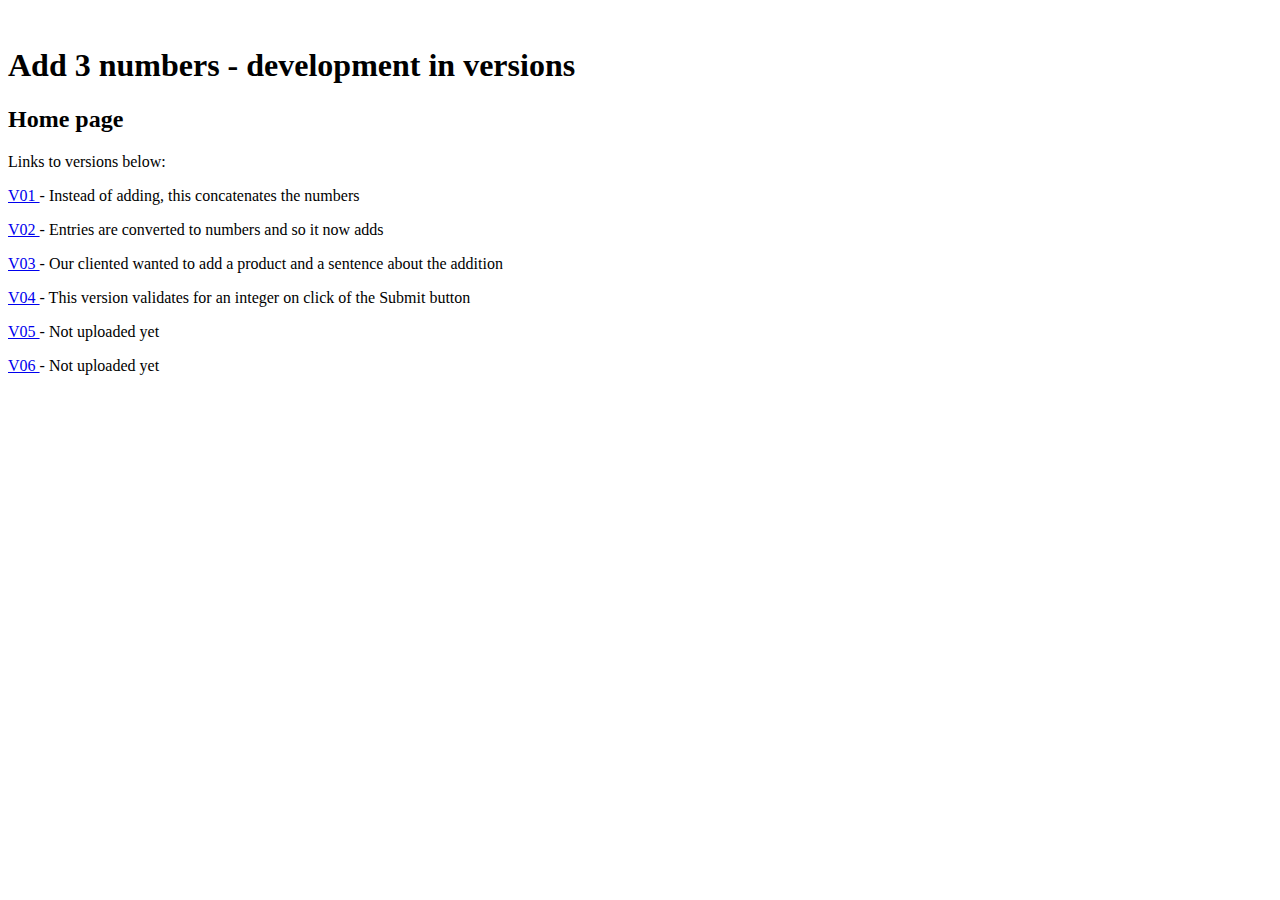
<file: index.html>
﻿<!DOCTYPE html>﻿
<!-- Running update of links to version files -->
<!-- 8/3/21 Nev -->
<html>
<head>
    <title>Home - Add 3 numbers</title>
    <!--1/3/21 - cleaned out the junk in GitHub and added version files-->
    <meta charset="utf-8" />
</head>
<body>
    <!--  A series of links follows  -->  
    <h1>Add 3 numbers - development in versions</h1>
    <h2>Home page</h2>
    <p>Links to versions below:    </p>
    <p><a href="Add3-v101-concatenates.html" target="_blank">V01  </a>- Instead of adding, this concatenates the numbers</p>
    <p><a href="Add3-v102-addsWithErrors.html" target="_blank">V02 </a>- Entries are converted to numbers and so it now adds</p>
    <p><a href="Add3-v103-addMultConcat.html" target="_blank">V03  </a>- Our cliented wanted to add a product and a sentence about the addition</p>
    <p><a href="Add3-v104-ValidateOnSubmit.html" target="_blank">V04 </a>- This version validates for an integer on click of the Submit button</p>
    <p><a href="Add3-v100-notCompletedYet.html" target="_blank">V05 </a>- Not uploaded yet</p>
    <p><a href="Add3-v100-notCompletedYet.html" target="_blank">V06  </a>- Not uploaded yet</p>
</body>

</html>
</file>
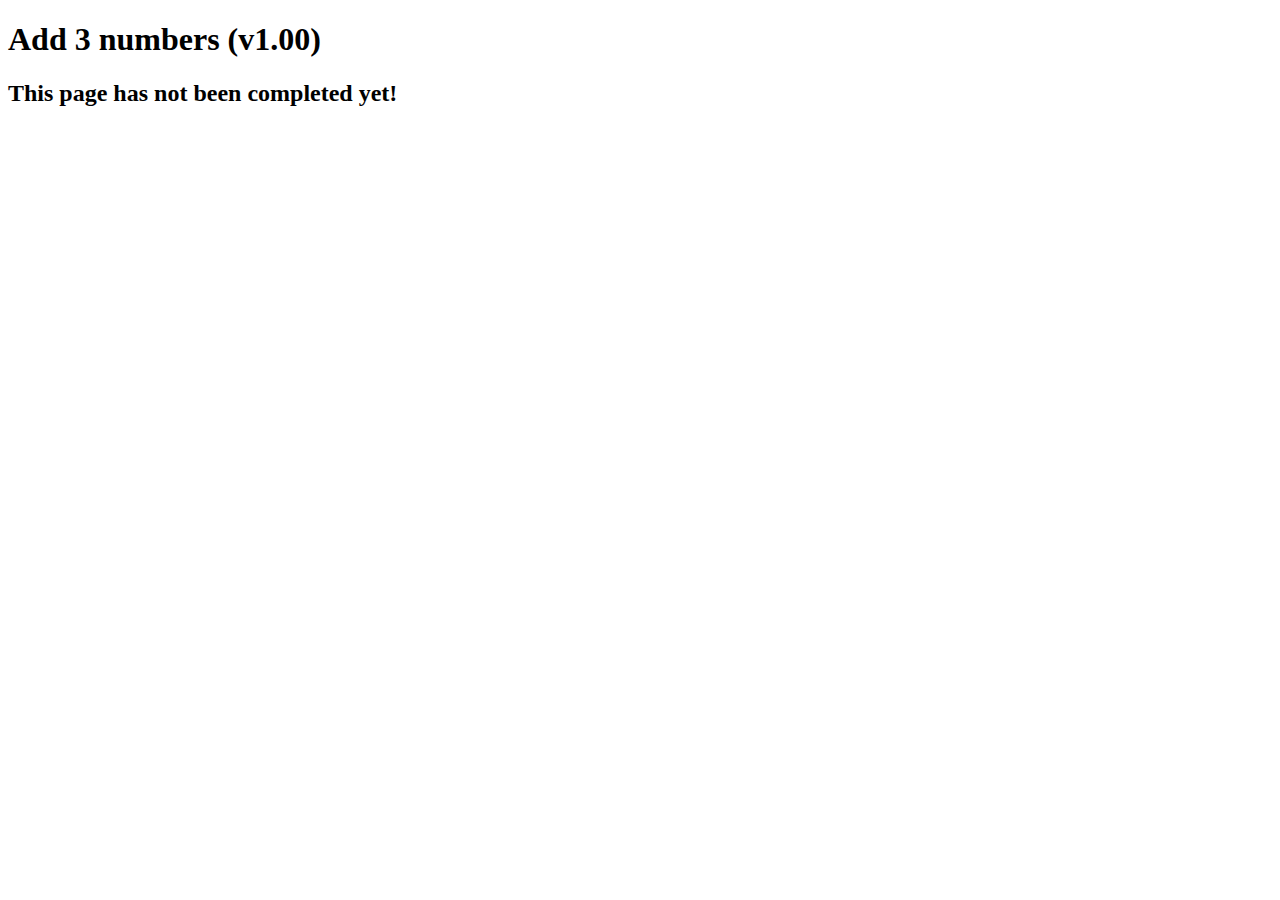
<file: Add3-v100-notCompletedYet.html>
﻿<!DOCTYPE html>
<html>
<head>
    <title>v1.00 Add 3 numbers - stub page</title>
	<meta charset="utf-8" />
</head>
<body>
    <h1>Add 3 numbers (v1.00)</h1>  
    <h2>This page has not been completed yet!</h2>

  </body>
</html>
</file>
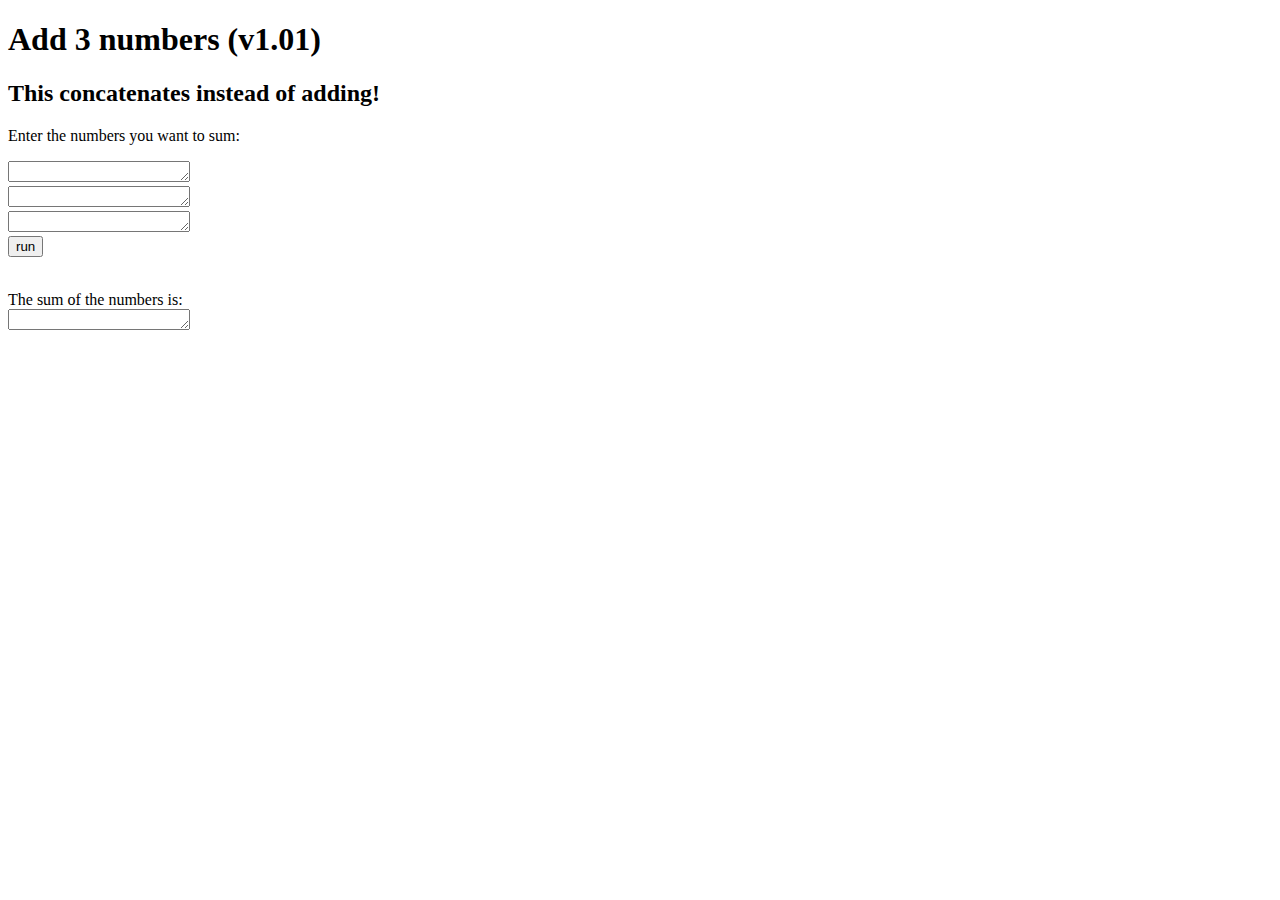
<file: Add3-v101-concatenates.html>
﻿<!DOCTYPE html>
<html>
<head>
    <title>v1.01 Add 3 numbers</title>
    <meta charset="utf-8" />
    <script type="text/javascript">
        function sum() {
            var sum = 0;
            var No1 = document.getElementById('txt1').value;
            var No2 = document.getElementById('txt2').value;
            var No3 = document.getElementById('txt3').value;
            sum = No1 + No2 + No3
            var strAns = "The sum of " + No1 + ", " + No2 + " and " + No3 + " = " + sum
            document.getElementById('txtSumValue').value = sum;
        }
    </script>
</head>
<body>
    <h1>Add 3 numbers (v1.01)</h1>
    <h2>This concatenates instead of adding!</h2>
    <p>Enter the numbers you want to sum:</p>
    <form id="input">
        <p>
            <textarea id="txt1" rows="1" cols="20"></textarea>
            <br />
            <textarea id="txt2" rows="1" cols="20"></textarea>
            <br />
            <textarea id="txt3" rows="1" cols="20"></textarea>
            <br />
            <input id="Run" type="Button" value="run" onclick="sum()" />
        </p>
        <p>
            <br />
            The sum of the numbers is:<br />
            <textarea id="txtSumValue" rows="1" cols="20"></textarea>
            <br />
        </p>
    </form>
</body>
</html>
</file>
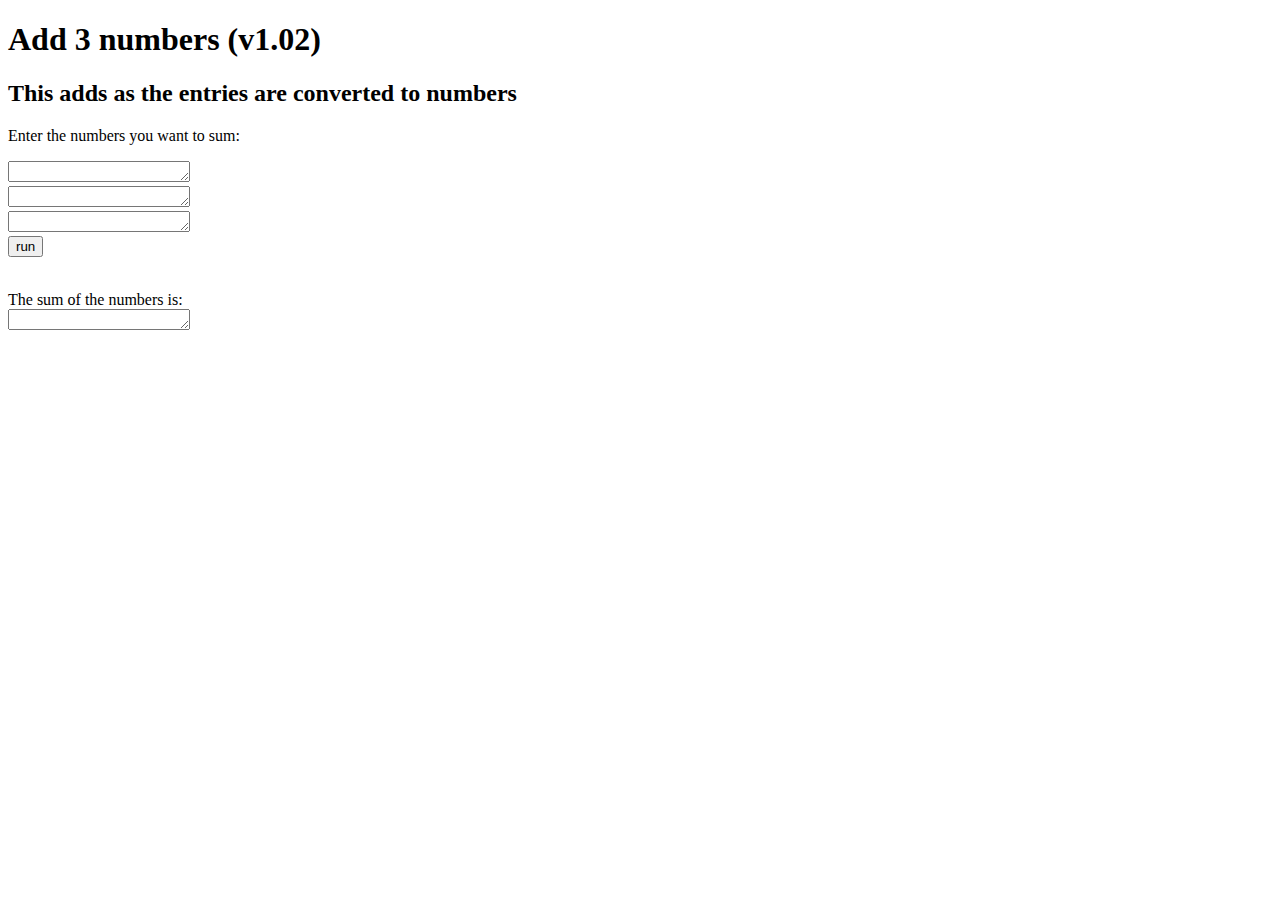
<file: Add3-v102-addsWithErrors.html>
﻿<!DOCTYPE html>
<html>
<head>
    <title>v1.02 Add 3 numbers</title>
    <meta charset="utf-8" />
    <script type="text/javascript">
        function sum() {
            var sum = 0;
            var No1 = Number(document.getElementById('txt1').value);
            var No2 = Number(document.getElementById('txt2').value);
            var No3 = Number(document.getElementById('txt3').value);
            sum = No1 + No2 + No3
            var strAns = "The sum of " + No1 + ", " + No2 + " and " + No3 + " = " + sum
            document.getElementById('txtSumValue').value = sum;
        }
    </script>
</head>
<body>
    <h1>Add 3 numbers (v1.02)</h1>
    <h2>This adds as the entries are converted to numbers</h2>
    <p>Enter the numbers you want to sum:</p>
    <form id="input">
        <p>
            <textarea id="txt1" rows="1" cols="20"></textarea>
            <br />
            <textarea id="txt2" rows="1" cols="20"></textarea>
            <br />
            <textarea id="txt3" rows="1" cols="20"></textarea>
            <br />
            <input id="Run" type="Button" value="run" onclick="sum()" />
        </p>
        <p>
            <br />
            The sum of the numbers is:<br />
            <textarea id="txtSumValue" rows="1" cols="20"></textarea>
            <br />
        </p>
    </form>
</body>
</html>
</file>
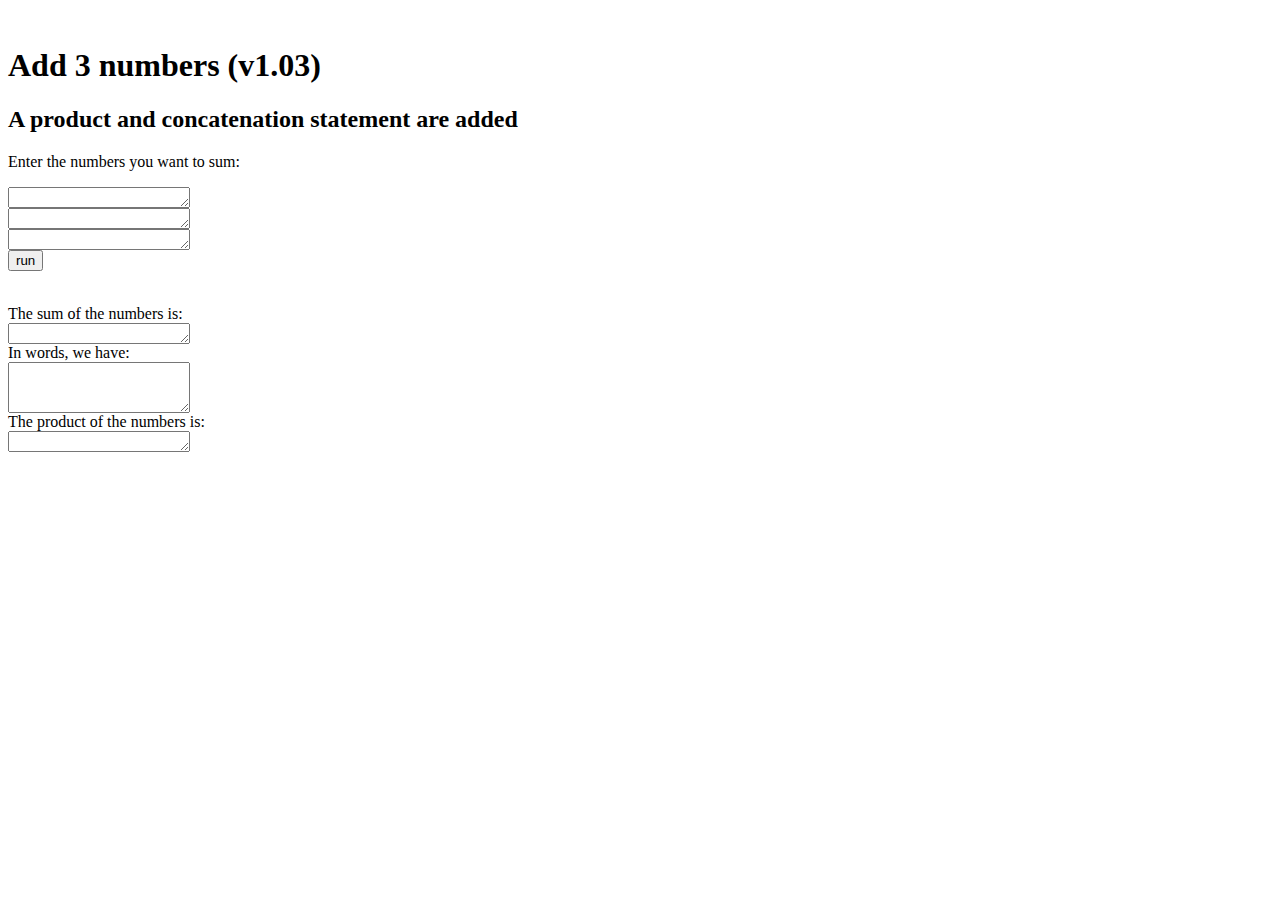
<file: Add3-v103-addMultConcat.html>
﻿﻿<!-- Changed title, added extra text boxes and multiplication 
     as well a concatenated statement -->
<!-- 28/2/21 Nev -->

<!DOCTYPE html>
<html>
<head>
    <title>v1.03 Add 3 numbers</title>
    <meta charset="utf-8" />
    <script type="text/javascript">
        function sum() {
            var sum = 0;
            var No1 = Number(document.getElementById('txt1').value);
            var No2 = Number(document.getElementById('txt2').value);
            var No3 = Number(document.getElementById('txt3').value);
            sum = No1 + No2 + No3
            prod = No1 * No2 * No3
            var strAns = "The sum of " + No1 + ", " + No2 + " and " + No3 + " = " + sum
            document.getElementById('txtSumValue').value = sum;
            document.getElementById('txtWordSum').value = strAns;
            document.getElementById('txtProdValue').value = prod;
        }
    </script>
</head>
<body>
    <h1>Add 3 numbers (v1.03)</h1>
        <h2>A product and concatenation statement are added</h2>
    <p>Enter the numbers you want to sum:</p>
    <form id="input">
        <p>
            <textarea id="txt1" rows="1" cols="20"></textarea>
            <br />
            <textarea id="txt2" rows="1" cols="20"></textarea>
            <br />
            <textarea id="txt3" rows="1" cols="20"></textarea>
            <br />
            <input id="Run" type="Button" value="run" onclick="sum()" />
        </p>
        <p>
            <br />
            The sum of the numbers is:<br />
            <textarea id="txtSumValue" rows="1" cols="20"></textarea>
            <br />
            In words, we have:<br />
            <textarea id="txtWordSum" rows="3" cols="20"></textarea>
            <br />
            The product of the numbers is:<br />
            <textarea id="txtProdValue" rows="1" cols="20"></textarea>
        </p>
    </form>
</body>
</html>
</file>
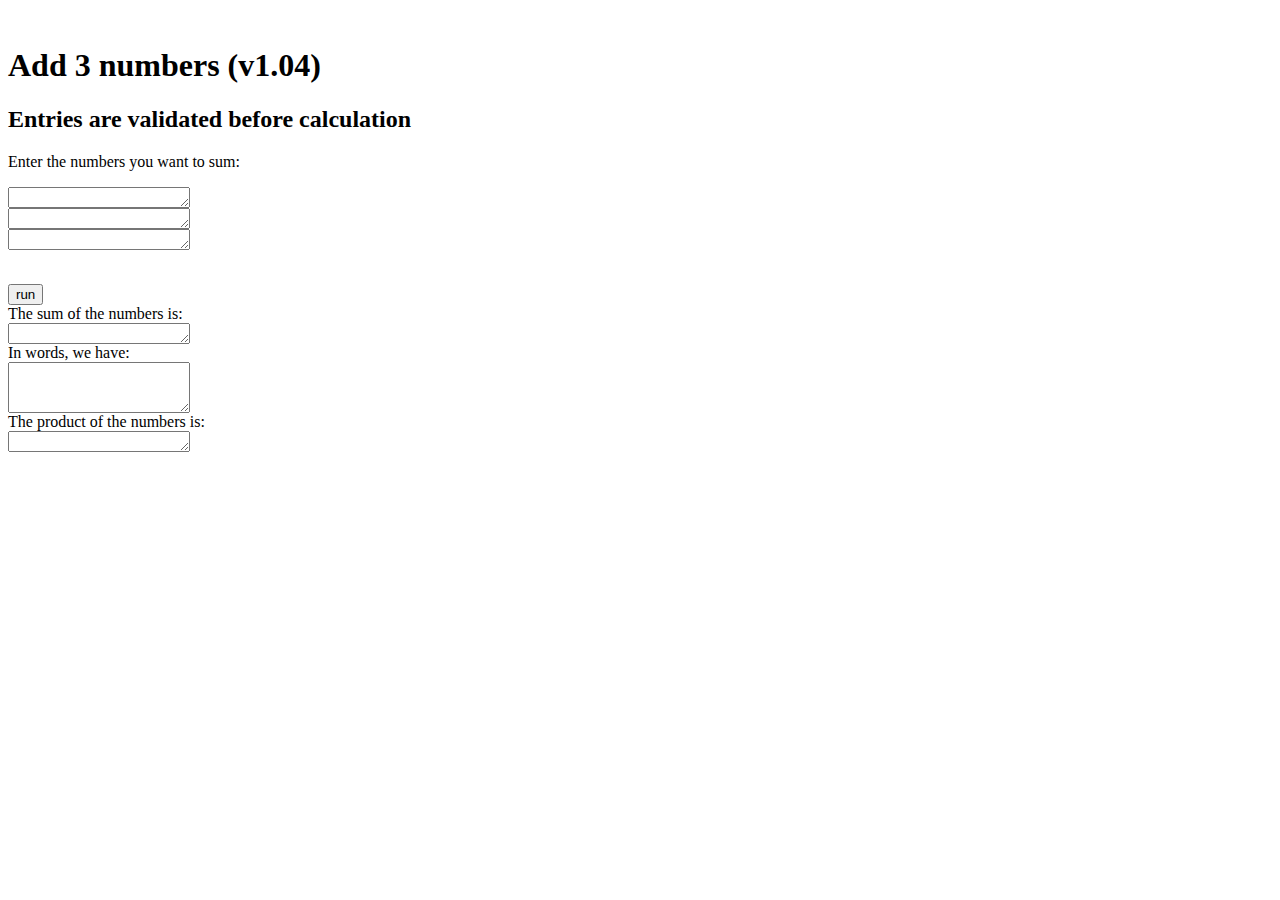
<file: Add3-v104-ValidateOnSubmit.html>
﻿﻿<!-- Converted text entries to numbers for calculation -->
<!-- 24/2/21 Nev -->

<!DOCTYPE html>
<html>
<head>
    <title>v1.04 Add 3 numbers</title>
    <meta charset="utf-8" />
    <script type='text/javascript'>
        function sum() {
            var sum = 0; // declare sum as an integer
            var prod = 0.0; // declare product as a float (decimal point)
            var No1 = Number(document.getElementById('txt1').value); //convert to a number
            var No2 = Number(document.getElementById('txt2').value);
            var No3 = Number(document.getElementById('txt3').value);
            // "isNaN" is a function which returns True if the parameter is Not a Number
            // the || means "or", so if either of the 3 is Not A Number, then message
            if (isNaN(No1) || isNaN(No2) || isNaN(No3)) {
                alert("Please enter 3 integers!") //display message box
            } else {
                sum = No1 + No2 + No3  //create the sum as an integer
                prod = No1 * No2 * No3 //create the product as an integer
                // concatenate for the string statement
                var strAns = "The sum of " + No1 + ", " + No2 + " and " + No3 + " = " + sum
                // print the values in the relevant text box:
                document.getElementById('txtSumValue').value = sum;
                document.getElementById('txtWordSum').value = strAns;
                document.getElementById('txtProdValue').value = prod;
            }
        }
    </script>
</head>

<body>
    <h1>Add 3 numbers (v1.04)</h1>
    <h2>Entries are validated before calculation</h2>
    <p>Enter the numbers you want to sum:</p>
    <form id="input">
        <p>
          <textarea id="txt1" rows="1" cols="20"></textarea>
          <br />
          <textarea id="txt2" rows="1" cols="20"></textarea>
          <br />
          <textarea id="txt3" rows="1" cols="20"></textarea>
        </p>
        <p><br />
        <input id="Run" type="Button" value="run" onclick="sum()" /><br />
        The sum of the numbers is:<br />
        <textarea id="txtSumValue" rows="1" cols="20"></textarea>
        <br />
        In words, we have:<br />
        <textarea id="txtWordSum" rows="3" cols="20"></textarea>
        <br />
        The product of the numbers is:<br />
        <textarea id="txtProdValue" rows="1" cols="20"></textarea>
        </p>
    </form>
</body>
</html>
</file>
